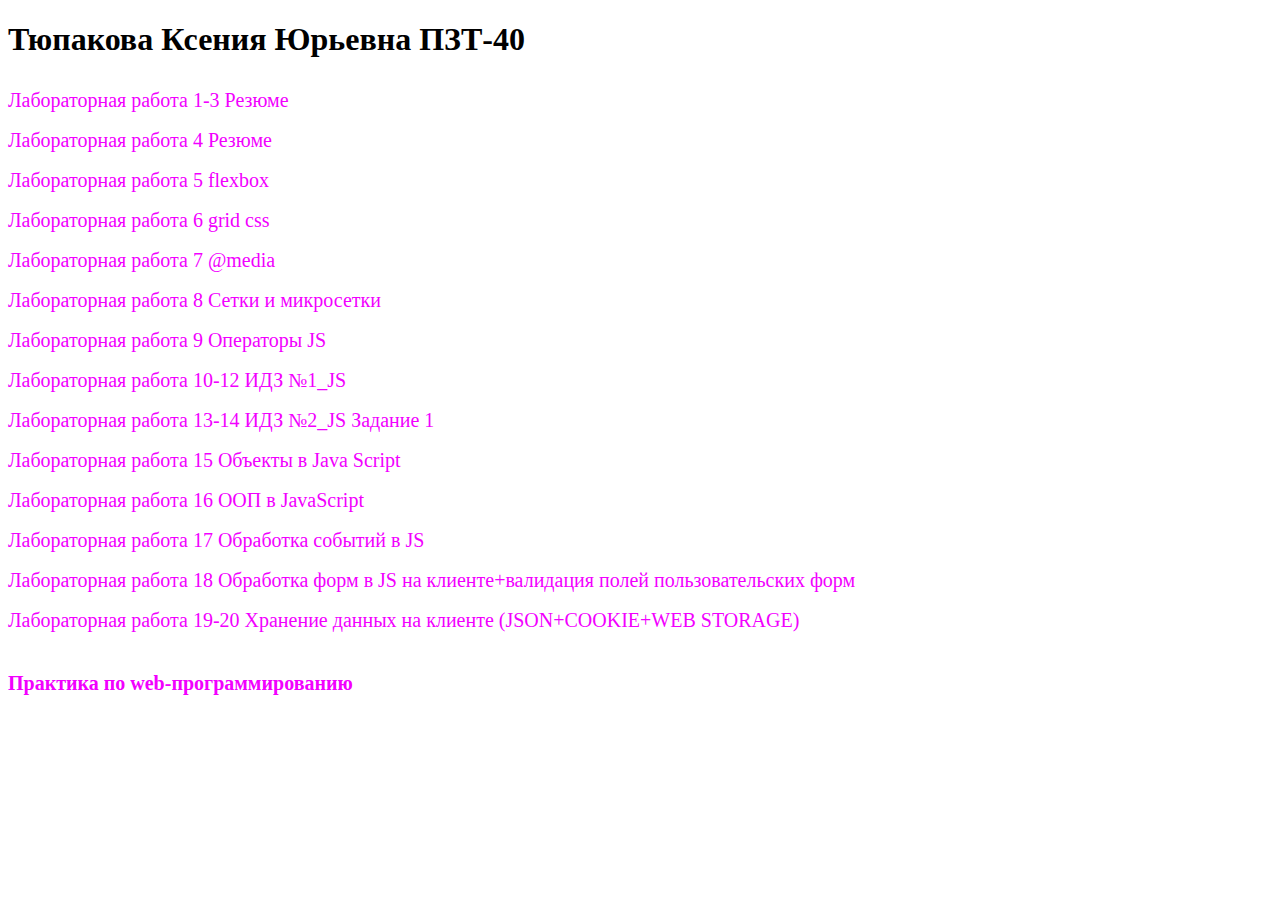
<file: itog.html>
<!DOCTYPE html>
<html lang="ru">
<head>
	<meta charset="UTF-8">
	<meta name="viewport" content="width=device-width, initial-scale=1.0">
	<title>ПССИП</title>
	<link rel="stylesheet" href="style.css">
</head>
<body>
	<h1>Тюпакова Ксения Юрьевна ПЗТ-40</h1>
	<div>
		<a href="ЛР1-3/index.html">Лабораторная работа 1-3 Резюме</a>
	</div>
	<div>
		<a href="ЛР4/index.html">Лабораторная работа 4 Резюме</a>
	</div>
	<div>
		<a href="ЛР5/index.html">Лабораторная работа 5 flexbox</a>
	</div>
	<div>
		<a href="ЛР6/index.html">Лабораторная работа 6 grid css</a>
	</div>
	<div>
		<a href="ЛР7/index.html">Лабораторная работа 7 @media</a>
	</div>
	<div>
		<a href="ЛР8/index.html">Лабораторная работа 8 Сетки и микросетки</a>
	</div>
	<div>
		<a href="ЛР9/index.html">Лабораторная работа 9 Операторы JS</a>
	</div>
	<div>
		<a href="ЛР10-12/index.html">Лабораторная работа 10-12 ИДЗ №1_JS</a>
	</div>
	<div>
		<a href="ЛР13-14/index1.html">Лабораторная работа 13-14 ИДЗ №2_JS Задание 1</a>
	</div>
	<div>
		<a href="ЛР15/index.html">Лабораторная работа 15 Объекты в Java Script</a>
	</div>
	<div>
		<a href="ЛР16/index2222.html">Лабораторная работа 16 ООП в JavaScript</a>
	</div>
	<div>
		<a href="ЛР17/lr17.html">Лабораторная работа 17 Обработка событий в JS</a>
	</div>
		<div>
			<a href="ЛР18/index.html">Лабораторная работа 18 Обработка форм в JS на клиенте+валидация полей пользовательских форм</a>
		</div>
		<div>
			<a href="ЛР19-20/z1/index.html">Лабораторная работа 19-20 Хранение данных на клиенте (JSON+COOKIE+WEB STORAGE)</a>
		</div>
		<div>
			<h1>
			<a href="https://tsiupakovakseniya.github.io/?authuser=0">Практика по web-программированию</a>
			</h1>
		</div>
</body>
</html>
</file>
<file: style.css>
a{
	text-decoration: none;
	font-size: 20px;
	color: rgb(242, 0, 255);
	line-height: 40px;
}




 /* Стили для корзины */
 .cart-container {
 	display: flex;
 	align-items: center;
 	gap: 15px;
 }

 .cart__icon {
 	position: relative;
 	cursor: pointer;
 	display: flex;
 	align-items: center;
 	justify-content: center;
 	width: 40px;
 	height: 40px;
 	background: #ffd700;
 	border-radius: 50%;
 	transition: all 0.3s ease;
 }

 .cart__icon:hover {
 	transform: scale(1.1);
 	background: #ffed4e;
 }

 .cart__icon img {
 	width: 20px;
 	height: 20px;
 }

 .cart__count {
 	position: absolute;
 	top: -5px;
 	right: -5px;
 	background: #e74c3c;
 	color: white;
 	border-radius: 50%;
 	width: 20px;
 	height: 20px;
 	display: flex;
 	align-items: center;
 	justify-content: center;
 	font-size: 12px;
 	font-weight: bold;
 }

 .cart {
 	position: fixed;
 	top: 0;
 	right: -400px;
 	width: 380px;
 	height: 100vh;
 	background: white;
 	box-shadow: -5px 0 15px rgba(0, 0, 0, 0.1);
 	z-index: 1001;
 	transition: right 0.3s ease;
 	display: flex;
 	flex-direction: column;
 }

 .cart.active {
 	right: 0;
 }

 .cart__header {
 	padding: 20px;
 	border-bottom: 1px solid #eee;
 	display: flex;
 	justify-content: space-between;
 	align-items: center;
 	background: #2c3e50;
 	color: white;
 }

 .cart__close {
 	background: none;
 	border: none;
 	color: white;
 	font-size: 24px;
 	cursor: pointer;
 	padding: 0;
 	width: 30px;
 	height: 30px;
 }

 .cart__items {
 	flex: 1;
 	overflow-y: auto;
 	padding: 20px;
 }

 .cart__item {
 	display: flex;
 	margin-bottom: 15px;
 	padding-bottom: 15px;
 	border-bottom: 1px solid #eee;
 }

 .cart__item-image {
 	width: 80px;
 	height: 80px;
 	object-fit: cover;
 	border-radius: 5px;
 	margin-right: 15px;
 }

 .cart__item-info {
 	flex: 1;
 }

 .cart__item-name {
 	font-weight: 600;
 	margin-bottom: 5px;
 	font-size: 14px;
 }

 .cart__item-price {
 	color: #e74c3c;
 	font-weight: bold;
 	margin-bottom: 5px;
 }

 .cart__item-controls {
 	display: flex;
 	align-items: center;
 	gap: 10px;
 }

 .cart__item-quantity {
 	display: flex;
 	align-items: center;
 	gap: 10px;
 }

 .cart__quantity-btn {
 	background: #f8f9fa;
 	border: 1px solid #ddd;
 	width: 30px;
 	height: 30px;
 	border-radius: 50%;
 	cursor: pointer;
 	display: flex;
 	align-items: center;
 	justify-content: center;
 }

 .cart__quantity-btn:hover {
 	background: #e9ecef;
 }

 .cart__remove {
 	background: #e74c3c;
 	color: white;
 	border: none;
 	padding: 5px 10px;
 	border-radius: 3px;
 	cursor: pointer;
 	font-size: 12px;
 }

 .cart__footer {
 	padding: 20px;
 	border-top: 1px solid #eee;
 	background: #f8f9fa;
 }

 .cart__total {
 	font-size: 18px;
 	font-weight: bold;
 	margin-bottom: 15px;
 	text-align: center;
 }

 .cart__checkout {
 	width: 100%;
 	padding: 15px;
 	background: #27ae60;
 	color: white;
 	border: none;
 	border-radius: 5px;
 	font-size: 16px;
 	font-weight: 600;
 	cursor: pointer;
 	transition: background 0.3s ease;
 }

 .cart__checkout:hover {
 	background:#ffd700;
 }

 .cart__empty {
 	text-align: center;
 	color: #ffd700;
 	padding: 40px 20px;
 }

 /* Адаптивность корзины */
 @media (max-width: 768px) {
 	.cart {
 		width: 100%;
 		right: -100%;
 	}

 	.cart-container {
 		gap: 10px;
 	}

 	.cart__icon {
 		width: 35px;
 		height: 35px;
 	}

 	.cart__icon img {
 		width: 18px;
 		height: 18px;
 	}
 }


 .cookie-buttons {
 	display: flex;
 	gap: 10px;
 	margin-bottom: 15px;
 	flex-wrap: wrap;
 }

 .cookie-btn {
 	flex: 1;
 	min-width: 120px;
 	padding: 10px 15px;
 	border: 1px solid #fbd846;
 	border-radius: 5px;
 	background: #fff;
 	color:#ffd700;
 	font-size: 12px;
 	cursor: pointer;
 	transition: all 0.3s ease;
 }

 .cookie-btn:hover {
 	background: #fbd846;
 }

 .call__card form {
 	display: flex;
 	flex-direction: column;
 	gap: 15px;
 }

 .call__card input {
 	width: 100%;
 	height: 50px;
 	box-sizing: border-box;
 	border: 1px solid rgb(176, 176, 176);
 	border-radius: 30px;
 	padding-left: 26px;
 	color: #ffd700;
 	font-size: 16px;
 	font-weight: 400;
 	line-height: 20px;
 }

 .call__card input:focus {
 	border: 1px solid rgb(251, 216, 70);
 	outline: none;
 }

 .call__card input::placeholder {
 	color: rgb(176, 176, 176);
 	font-size: 16px;
 	font-weight: 400;
 	line-height: 20px;
 }

 @media (max-width: 650px) {
 	.call__card {
 		width: 345px;
 		height: auto;
 		padding: 16px 15px 29px;
 	}

 	.cookie-buttons {
 		flex-direction: column;
 	}

 	.cookie-btn {
 		width: 100%;
 	}
 }



 .cookie-buttons {
 	display: flex;
 	gap: 10px;
 	margin-bottom: 15px;
 	flex-wrap: wrap;
 }

 .cookie-btn {
 	flex: 1;
 	min-width: 120px;
 	padding: 10px 15px;
 	border: 1px solid #fbd846;
 	border-radius: 5px;
 	background: #fff;
 	color: #333;
 	font-size: 12px;
 	cursor: pointer;
 	transition: all 0.3s ease;
 }

 .cookie-btn:hover {
 	background: #fbd846;
 }

 .call__card form {
 	display: flex;
 	flex-direction: column;
 	gap: 15px;
 }

 .call__card input {
 	width: 100%;
 	height: 50px;
 	box-sizing: border-box;
 	border: 1px solid rgb(176, 176, 176);
 	border-radius: 30px;
 	padding-left: 26px;
 	color: rgb(51, 51, 51);
 	font-size: 16px;
 	font-weight: 400;
 	line-height: 20px;
 }

 .call__card input:focus {
 	border: 1px solid rgb(251, 216, 70);
 	outline: none;
 }

 .call__card input::placeholder {
 	color: rgb(176, 176, 176);
 	font-size: 16px;
 	font-weight: 400;
 	line-height: 20px;
 }

 @media (max-width: 650px) {
 	.call__card {
 		width: 345px;
 		height: auto;
 		padding: 16px 15px 29px;
 	}

 	.cookie-buttons {
 		flex-direction: column;
 	}

 	.cookie-btn {
 		width: 100%;
 	}
 }
</file>
